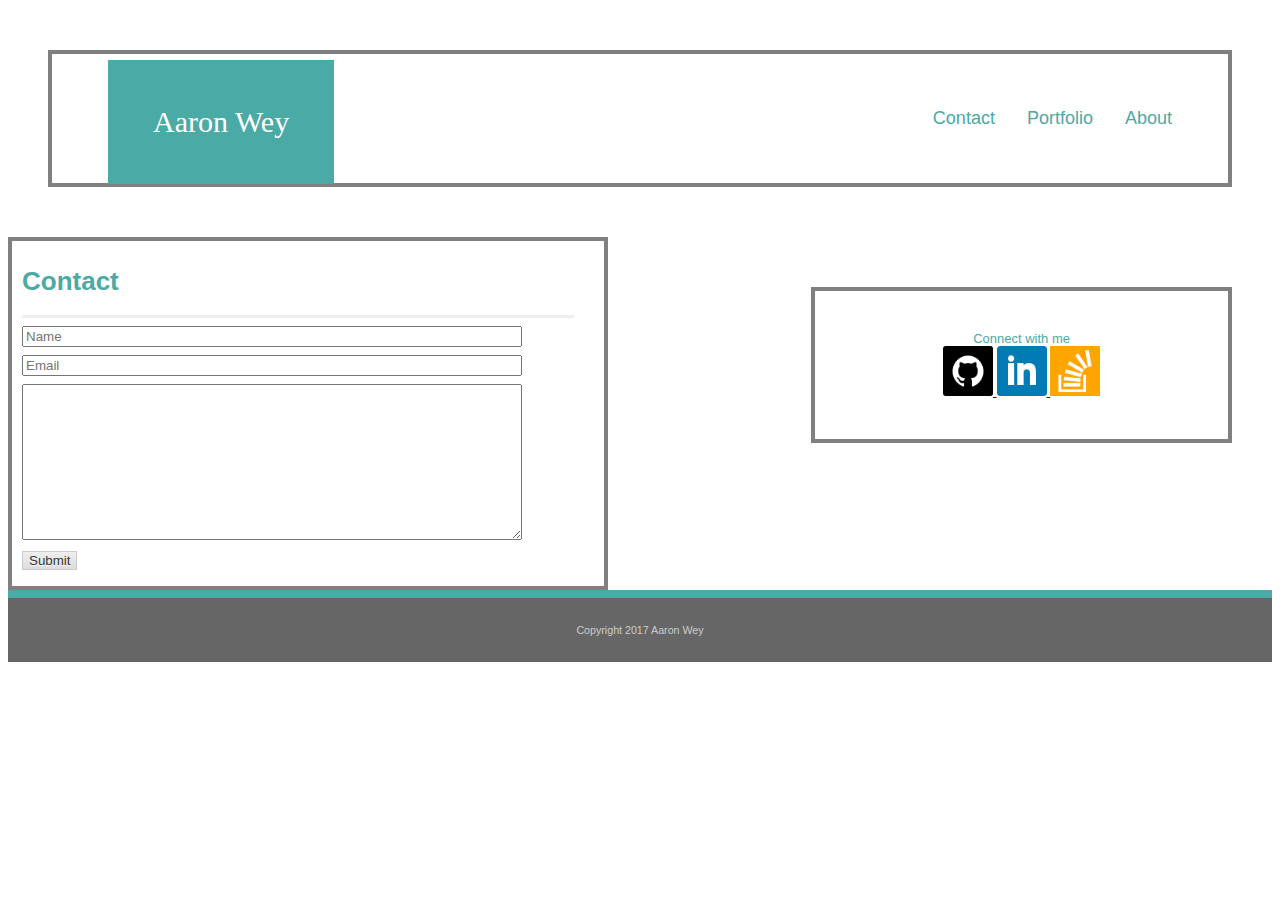
<file: contact.html>
<!DOCTYPE html>
<html>
<head>
	<title>contact</title>

	<link rel= "stylesheet" type= "text/css" href= "assets\css\style2.css">

</head>

<body>

<div class= "wrapper">

  <div class= "header teal-background">
	Aaron Wey
  </div>

  <div class= "navigation">

	<ul>

  	  <li> 
  	    <a href= "index.html">About</a>
  	  </li>

  	  <li>
  	    <a href= "portfolio.html">Portfolio</a>
  	  </li>

  	  <li>
  	    <a href= "contact.html">Contact</a>
  	  </li>

	</ul>

  </div>

  <div id="comment_form">

	<h1>Contact</h1>

	<div class= "divider">
	</div>
	
	<div>
		<input type="text" name="name" class="box" value="" placeholder="Name">
	</div>

	<div>
		<input type="email" name="email" class="box" value="" placeholder="Email">
	</div>

	<div>
		<textarea rows="10" name="message" class="box" placeholder=></textarea>
	</div>

	<div>
		<input type="submit" name="submit" value="Submit">
	</div>

  </div>

  <div class="aside">

    <aside>Connect with me</aside>	

      <a href="https://github.com/aaronwey" target="_blank"><img src="assets\images\github.png" alt="Github" width="50px" height="50px">
      </a>

      <a href="https://www.linkedin.com/in/aaron-wey-45169a146/" target= "_blank"><img src="assets\images\linkedin.png" alt="linkedIn" width="50px" height="50px">
      </a>

      <a href="https://stackoverflow.com/users/8250636/aaronwey" target= "_blank"><img src="assets\images\stackoverflow.png" alt="stackoverflow" width="50px" height="50px">
      </a>
  

  </div>

  <footer>Copyright 2017 Aaron Wey</footer>



</div>



</body>



</html>
</file>
